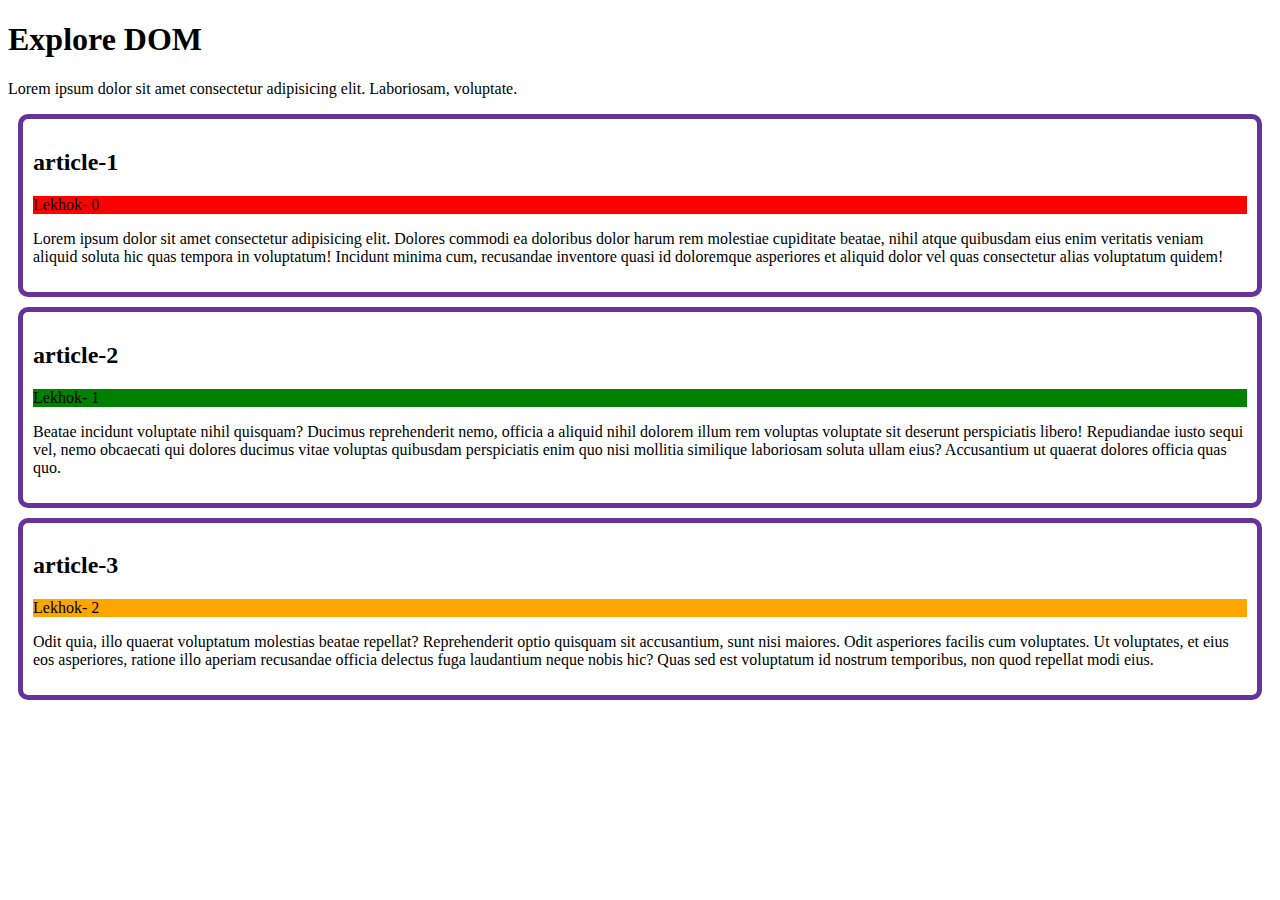
<file: 05 Serious Web Developer Productivity, Efficiency, Tips_Tricks/DOM-2 [Get Element By Class]/index.html>
<!DOCTYPE html>
<html lang="en">
<head>
    <meta charset="UTF-8">
    <meta name="viewport" content="width=device-width, initial-scale=1.0">
    <title>Explore DOM</title>
    <link rel="stylesheet" href="css/style.css">
</head>
<body>
    <header>
        <h1>Explore DOM</h1>
    </header>
    <main>
        <section id="about">
          <p id="first">Lorem ipsum dolor sit amet consectetur adipisicing elit. Laboriosam, voluptate.</p>
          <article>
            <h2>article-1</h2>
            <p class="author">author-1</p>
            <p class="description">Lorem ipsum dolor sit amet consectetur adipisicing elit. Dolores commodi ea doloribus dolor harum rem molestiae cupiditate beatae, nihil atque quibusdam eius enim veritatis veniam aliquid soluta hic quas tempora in voluptatum! Incidunt minima cum, recusandae inventore quasi id doloremque asperiores et aliquid dolor vel quas consectetur alias voluptatum quidem!</p>
          </article>
          <article>
            <h2>article-2</h2>
            <p class="author">author-2</p>
            <p class="description">Beatae incidunt voluptate nihil quisquam? Ducimus reprehenderit nemo, officia a aliquid nihil dolorem illum rem voluptas voluptate sit deserunt perspiciatis libero! Repudiandae iusto sequi vel, nemo obcaecati qui dolores ducimus vitae voluptas quibusdam perspiciatis enim quo nisi mollitia similique laboriosam soluta ullam eius? Accusantium ut quaerat dolores officia quas quo.</p>
          </article>
          <article>
            <h2>article-3</h2>
            <p class="author">author-3</p>
            <p class="description">Odit quia, illo quaerat voluptatum molestias beatae repellat? Reprehenderit optio quisquam sit accusantium, sunt nisi maiores. Odit asperiores facilis cum voluptates. Ut voluptates, et eius eos asperiores, ratione illo aperiam recusandae officia delectus fuga laudantium neque nobis hic? Quas sed est voluptatum id nostrum temporibus, non quod repellat modi eius.</p>
          </article>

        </section>
    </main>
    <!--<script src="js/script.js"> </script>-->
    <script>
        var authors = document.getElementsByClassName('author');
        for (var i = 0; i < authors.length; i++) {
          //var element = authors[i];
          //console.log(element);
          authors[i].innerHTML = 'Lekhok- ' + i ;
          authors[0].style.backgroundColor = 'red';
          authors[1].style.backgroundColor = 'green';
          authors[2].style.backgroundColor = 'orange';
        }
    </script>
</body>
</html>
</file>
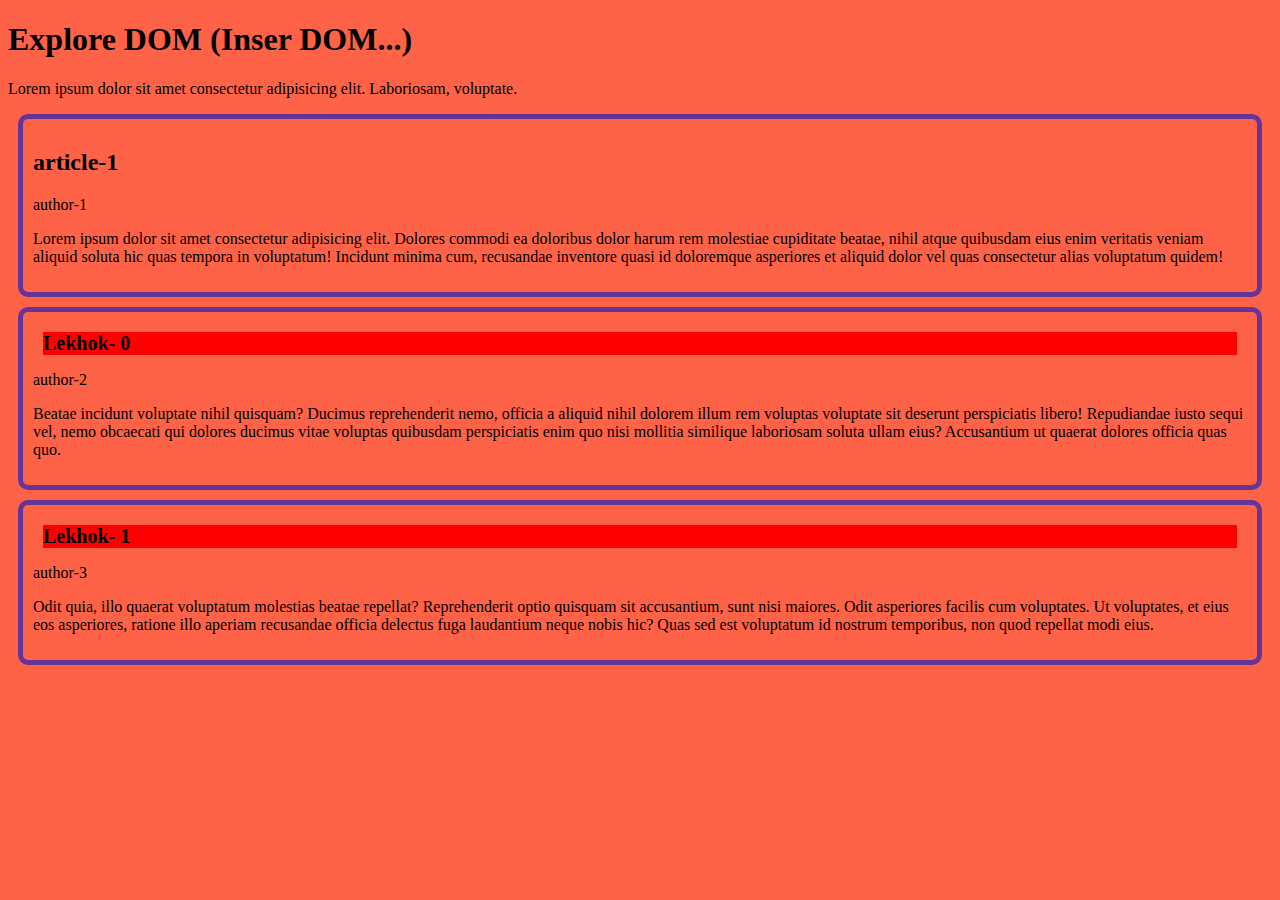
<file: 05 Serious Web Developer Productivity, Efficiency, Tips_Tricks/DOM-3 [QuarySelector And QuarySelectorAll]/index.html>
<!DOCTYPE html>
<html lang="en">
<head>
    <meta charset="UTF-8">
    <meta name="viewport" content="width=device-width, initial-scale=1.0">
    <title>Explore DOM</title>
    <link rel="stylesheet" href="css/style.css">
</head>
<body>
    <header>
        <h1 title="This is DOM">Explore DOM (Inser DOM...)</h1>
    </header>
    <main>
        <section id="about">
          <p id="first">Lorem ipsum dolor sit amet consectetur adipisicing elit. Laboriosam, voluptate.</p>
          <article>
            <h2 title="DOM">article-1</h2>
            <p class="author">author-1</p>
            <p class="description">Lorem ipsum dolor sit amet consectetur adipisicing elit. Dolores commodi ea doloribus dolor harum rem molestiae cupiditate beatae, nihil atque quibusdam eius enim veritatis veniam aliquid soluta hic quas tempora in voluptatum! Incidunt minima cum, recusandae inventore quasi id doloremque asperiores et aliquid dolor vel quas consectetur alias voluptatum quidem!</p>
          </article>
          <article class="special">
            <h2 title="DOM">article-2</h2>
            <p class="author">author-2</p>
            <p class="description">Beatae incidunt voluptate nihil quisquam? Ducimus reprehenderit nemo, officia a aliquid nihil dolorem illum rem voluptas voluptate sit deserunt perspiciatis libero! Repudiandae iusto sequi vel, nemo obcaecati qui dolores ducimus vitae voluptas quibusdam perspiciatis enim quo nisi mollitia similique laboriosam soluta ullam eius? Accusantium ut quaerat dolores officia quas quo.</p>
          </article>
          <article class="special">
            <h2 title="DOM">article-3</h2>
            <p class="author">author-3</p>
            <p class="description">Odit quia, illo quaerat voluptatum molestias beatae repellat? Reprehenderit optio quisquam sit accusantium, sunt nisi maiores. Odit asperiores facilis cum voluptates. Ut voluptates, et eius eos asperiores, ratione illo aperiam recusandae officia delectus fuga laudantium neque nobis hic? Quas sed est voluptatum id nostrum temporibus, non quod repellat modi eius.</p>
          </article>

        </section>
    </main>
    <!--<script src="js/script.js"> </script>-->
    <script>
      document.body.style.backgroundColor = 'tomato';
       // quary selector.
       var authors = document.querySelectorAll('.special h2');
        for (var i = 0; i < authors.length; i++) {
          var element = authors[i];
          //console.log(element);
          element.innerHTML = 'Lekhok- ' + i ;
          element.style.backgroundColor = 'red';
          element.style.fontSize = '20px';
          element.style.margin = '10px';
          element.setAttribute('title', 'This DOM Explore.....');
        }
       //document.querySelector('.special h2').style.backgroundColor = 'gray'; // First element only
       //document.querySelectorAll('.special h2').style.backgroundColor = 'red'; // All match element

       //Interview question..........
       
       //01. getelementByclass-->HTML Collection ---> html .element collection.
       //02.  quarySelector --> .Node list pabo

      //set attribute......
      //document.querySelector('h1').setAttribute('title', 'This DOM Explore.....');
    </script>
</body>
</html>
</file>
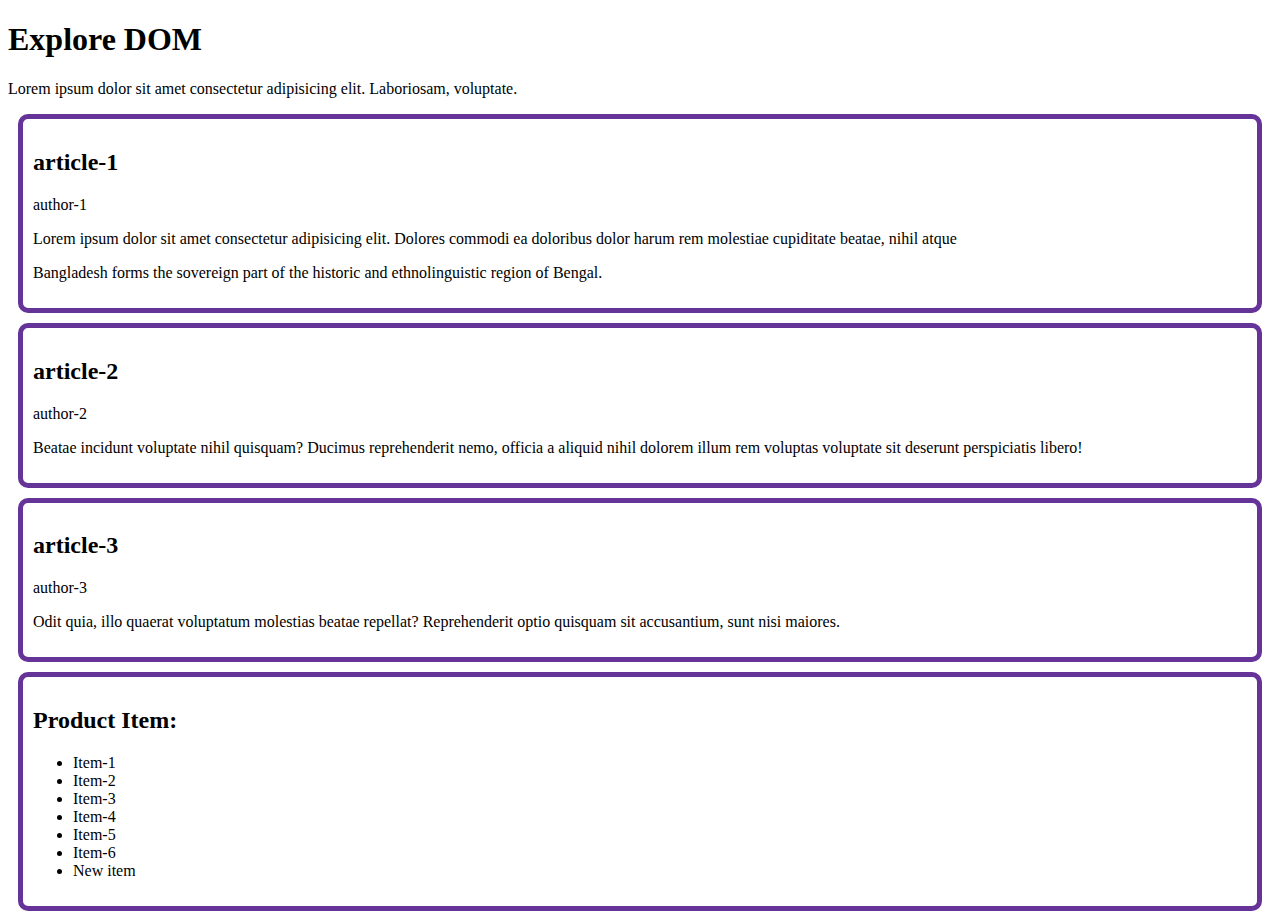
<file: 05 Serious Web Developer Productivity, Efficiency, Tips_Tricks/DOM-4 [Insert DOM]/index.html>
<!DOCTYPE html>
<html lang="en">
<head>
    <meta charset="UTF-8">
    <meta name="viewport" content="width=device-width, initial-scale=1.0">
    <title>Explore DOM [Insert]</title>
    <link rel="stylesheet" href="css/style.css">
</head>
<body>
    <header>
        <h1 title="This is DOM">Explore DOM</h1>
    </header>
    <main>
        <section id="about">
          <p id="first">Lorem ipsum dolor sit amet consectetur adipisicing elit. Laboriosam, voluptate.</p>
          <article id="First-article">
            <h2 title="DOM">article-1</h2>
            <p class="author">author-1</p>
            <p class="description">Lorem ipsum dolor sit amet consectetur adipisicing elit. Dolores commodi ea doloribus dolor harum rem molestiae cupiditate beatae, nihil atque </p>
          </article>
          <article class="special">
            <h2 title="DOM">article-2</h2>
            <p class="author">author-2</p>
            <p class="description">Beatae incidunt voluptate nihil quisquam? Ducimus reprehenderit nemo, officia a aliquid nihil dolorem illum rem voluptas voluptate sit deserunt perspiciatis libero! </p>
          </article>
          <article class="special">
            <h2 title="DOM">article-3</h2>
            <p class="author">author-3</p>
            <p class="description">Odit quia, illo quaerat voluptatum molestias beatae repellat? Reprehenderit optio quisquam sit accusantium, sunt nisi maiores.</p>
          </article>
          <article>
            <h2>Product Item: </h2>
            <ul id="item-list">
              <li>Item-1</li>
              <li>Item-2</li>
              <li>Item-3</li>
              <li>Item-4</li>
              <li>Item-5</li>
              <li>Item-6</li>
            </ul>
          </article>
        </section>
    </main>
    <!--<script src="js/script.js"> </script>-->
    <script>
      const article = document.getElementById('First-article');
      //Create tag...........!
      const newElementParagraph = document.createElement('p');
      //Create element......
      newElementParagraph.innerHTML = "Bangladesh forms the sovereign part of the historic and ethnolinguistic region of Bengal.";
      //Append Element.........
      article.appendChild(newElementParagraph);

      // add more gift item.....
      const ul = document.getElementById('item-list');
      const li = document.createElement('li');
      li.innerHTML = "New item";
      ul.appendChild(li);

    </script>
</body>
</html>
</file>
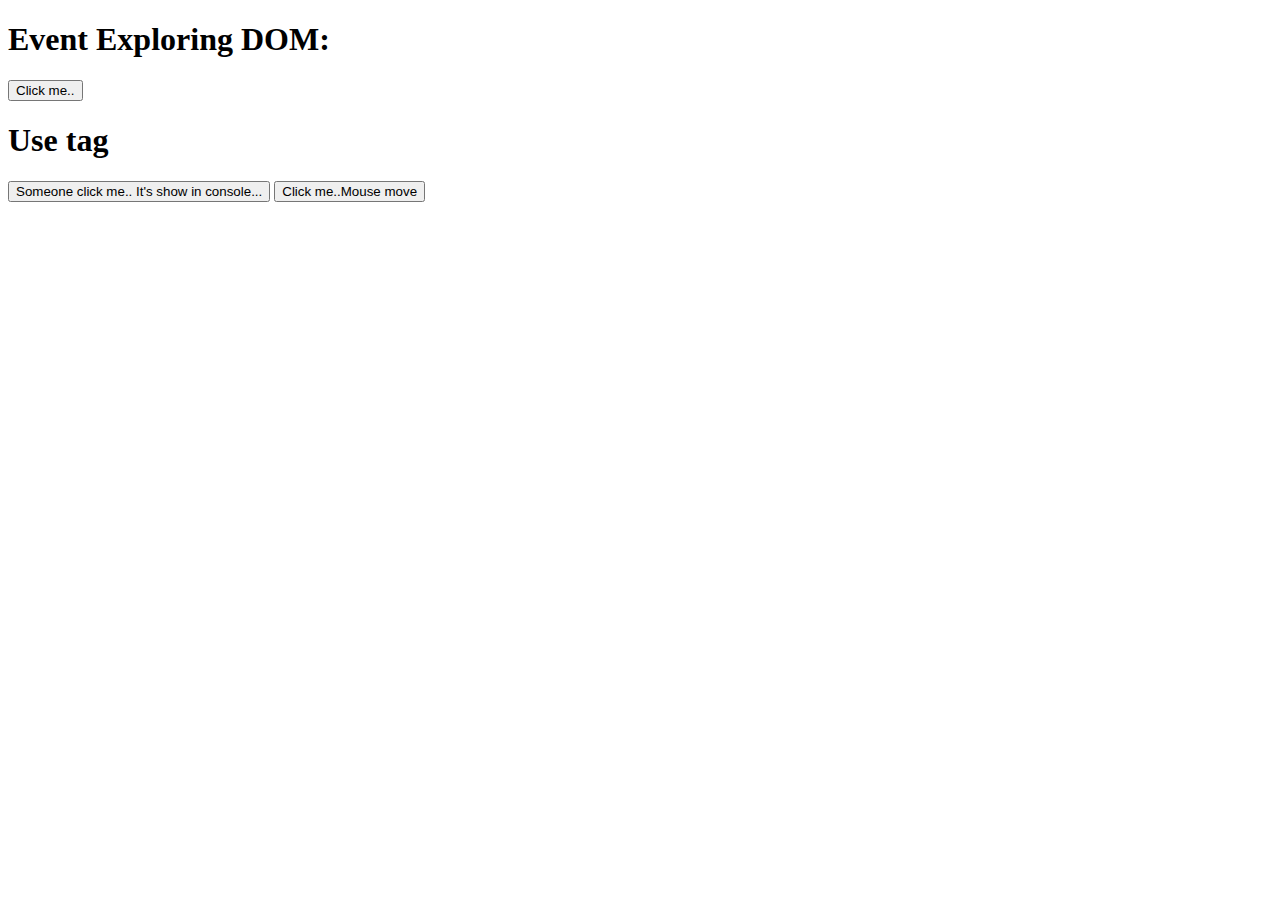
<file: 06 Function, AddEventListener, Event Bubble/DOM-4 [Event DOM]/index.html>
<!DOCTYPE html>
<html lang="en">
<head>
    <meta charset="UTF-8">
    <meta name="viewport" content="width=device-width, initial-scale=1.0">
    <title>Evemt Exploring DOM [Insert]</title>
    <link rel="stylesheet" href="css/style.css">
</head>
<body>
  <h1>Event Exploring DOM: </h1>
  <button onclick="alert('This alert...')">Click me..</button>
  <h1 onclick="alert('Tanvir')" >Use tag</h1>
  <button onclick="handle()">Someone click me.. It's show in console...</button>

  <button onmousemove="alert('This alert...')">Click me..Mouse move</button>

<!--Js Call-->
<script src="js/Apps.js"></script>
</body>
</html>
</file>
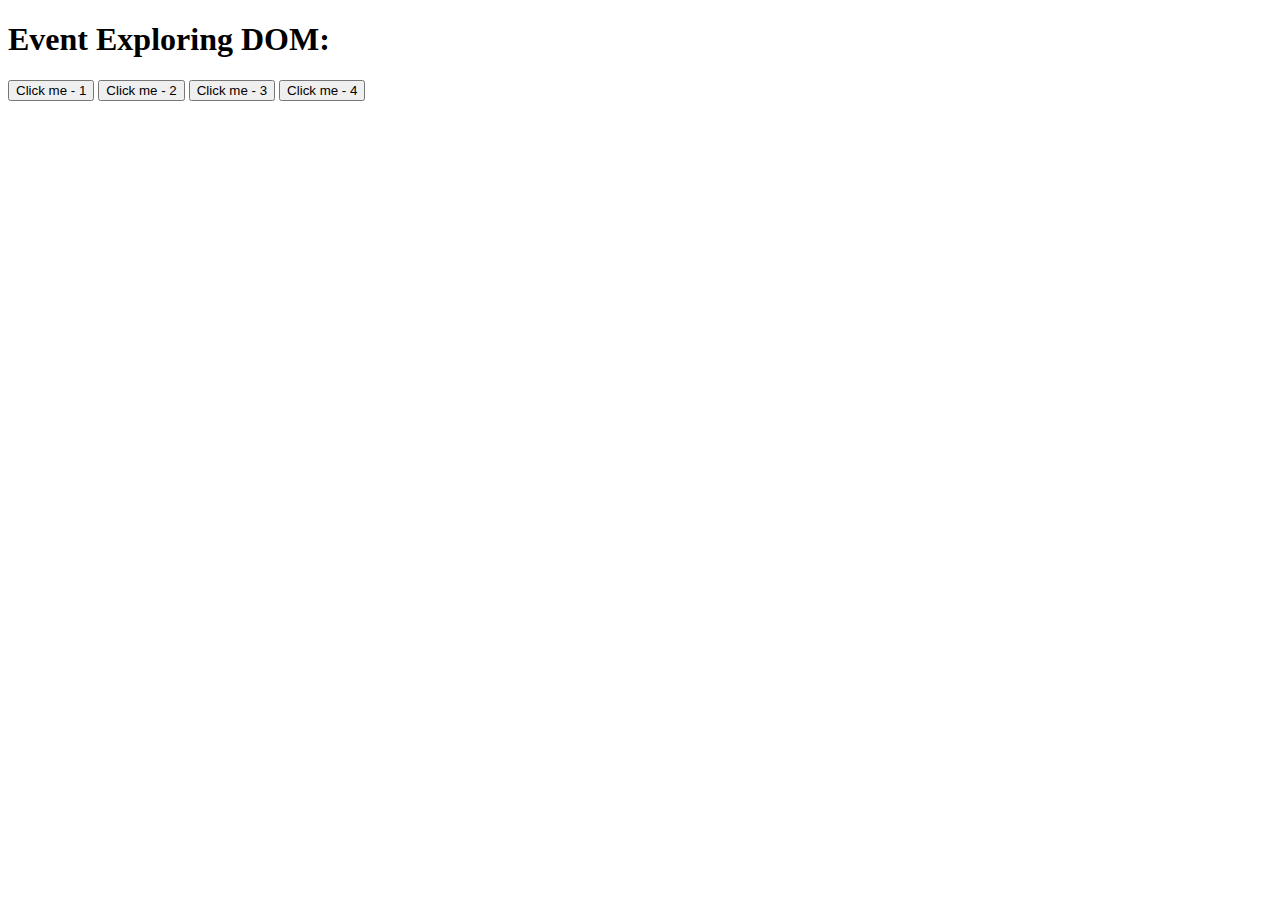
<file: 06 Function, AddEventListener, Event Bubble/DOM-5 [Event Exploring]/index.html>
<!DOCTYPE html>
<html lang="en">
<head>
    <meta charset="UTF-8">
    <meta name="viewport" content="width=device-width, initial-scale=1.0">
    <title>Evemt Exploring DOM [Insert]</title>
    <link rel="stylesheet" href="css/style.css">
</head>
<body>
  <h1>Event Exploring DOM: </h1>
  <button>
    Click me - 1
  </button>
  <button id="second">
    Click me - 2
  </button>
  <button>
    Click me - 3
  </button>
  <button id="lastPerson">
    Click me - 4
  </button>

<!--Js Call-->
<script src="js/Apps.js"></script>
</body>
</html>
</file>
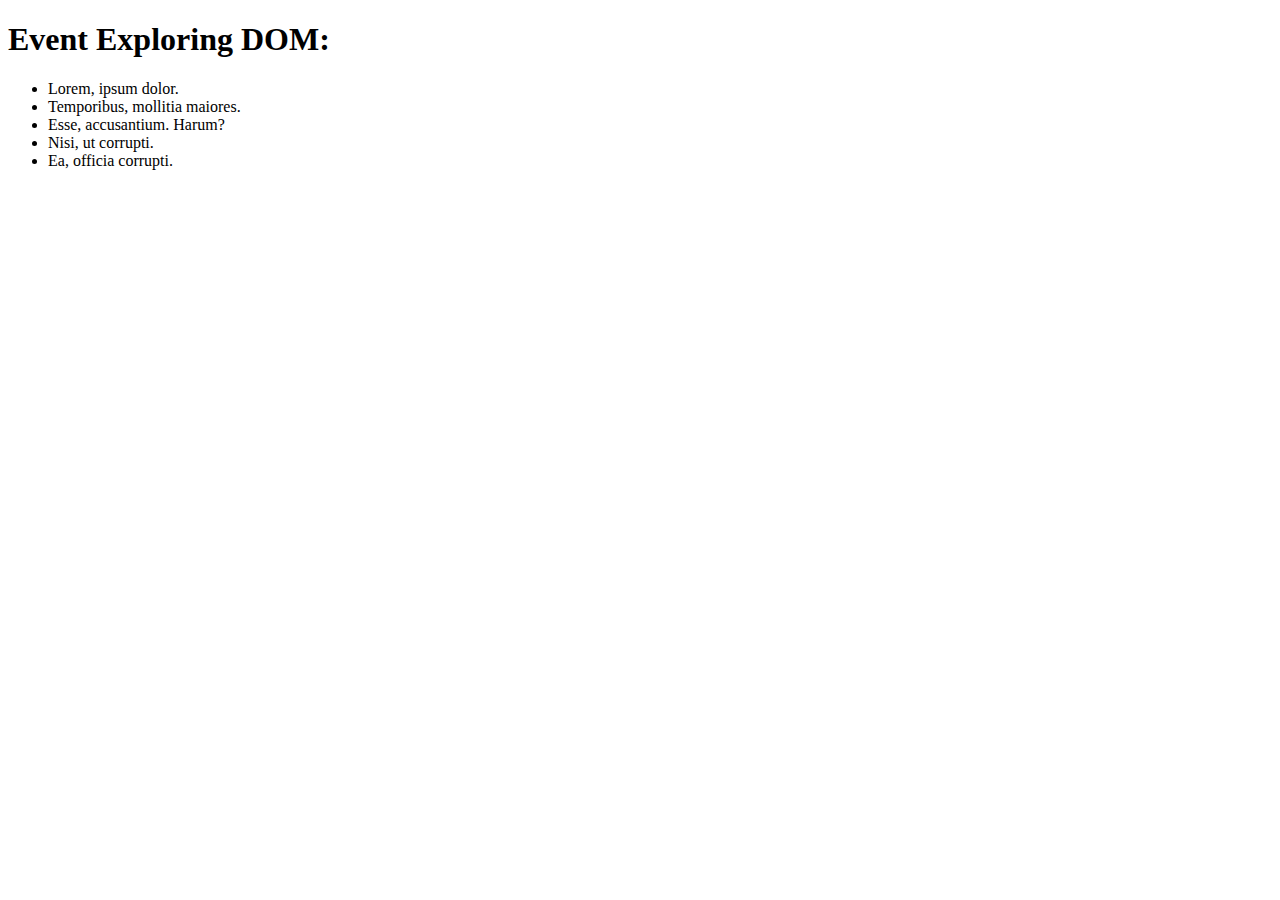
<file: 06 Function, AddEventListener, Event Bubble/DOM-6 [Event Exploring]/index.html>
<!DOCTYPE html>
<html lang="en">
<head>
    <meta charset="UTF-8">
    <meta name="viewport" content="width=device-width, initial-scale=1.0">
    <title>Evemt Exploring DOM [Insert]</title>
    <link rel="stylesheet" href="css/style.css">
</head>
<body>
  <h1>Event Exploring DOM: </h1>
  <div id="content">
    <ul id="myList">
      <li id="first" class="item">Lorem, ipsum dolor.</li>
      <li class="item">Temporibus, mollitia maiores.</li>
      <li class="item">Esse, accusantium. Harum?</li>
      <li class="item">Nisi, ut corrupti.</li>
      <li class="item">Ea, officia corrupti.</li>
    </ul>
  </div>

<!--Js Call-->
<script src="js/Apps.js"></script>
</body>
</html>
</file>
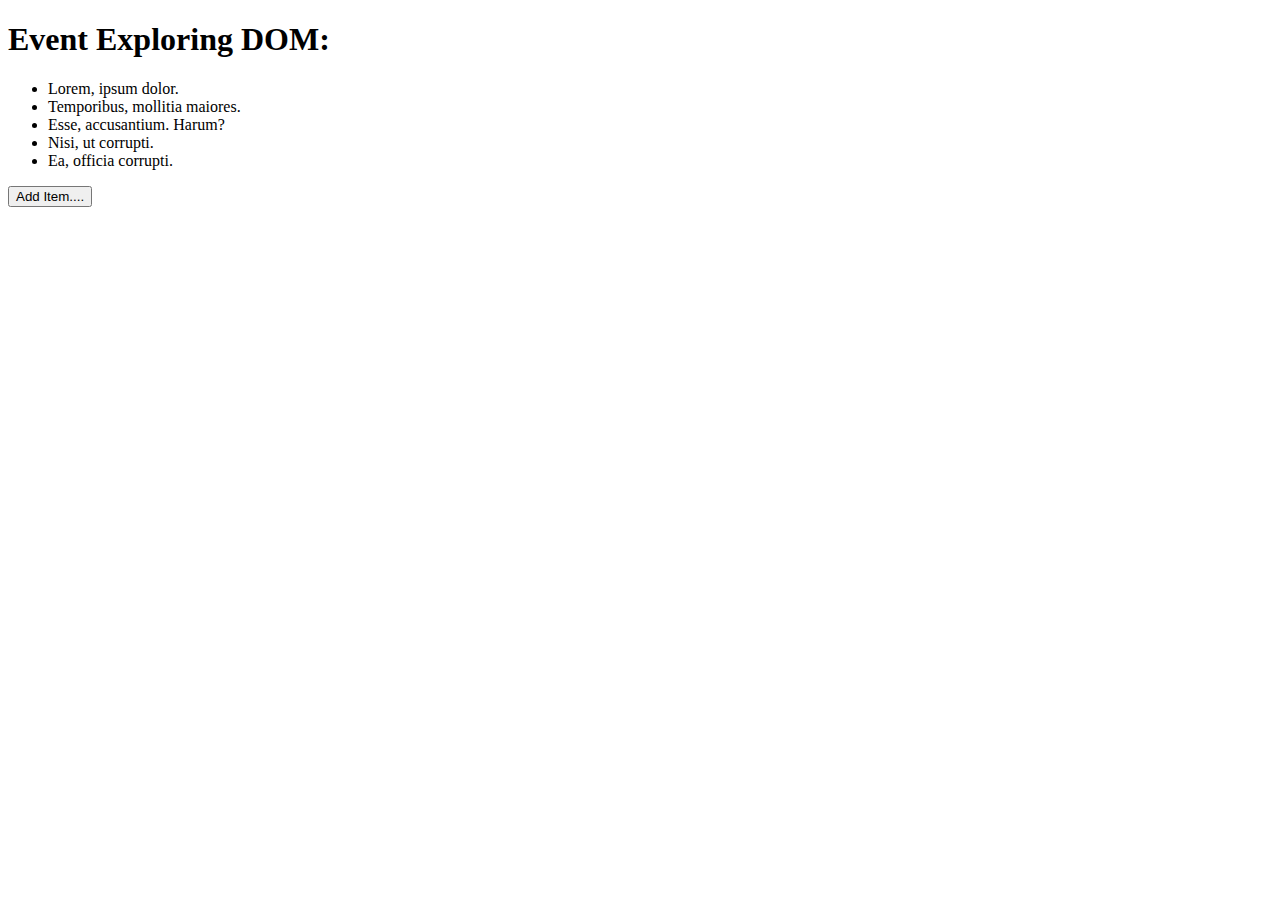
<file: 06 Function, AddEventListener, Event Bubble/DOM-7 [Event Exploring]/index.html>
<!DOCTYPE html>
<html lang="en">
<head>
    <meta charset="UTF-8">
    <meta name="viewport" content="width=device-width, initial-scale=1.0">
    <title>Evemt Exploring DOM [Insert]</title>
    <link rel="stylesheet" href="css/style.css">
</head>
<body>
  <h1>Event Exploring DOM: </h1>
  <div id="content">
    <ul id="myList">
      <li id="first" class="item">Lorem, ipsum dolor.</li>
      <li class="item">Temporibus, mollitia maiores.</li>
      <li class="item">Esse, accusantium. Harum?</li>
      <li class="item">Nisi, ut corrupti.</li>
      <li class="item">Ea, officia corrupti.</li>
    </ul>
    <button id="addItem">Add Item....</button>
  </div>

<!--Js Call-->
<script src="js/Apps.js"></script>
</body>
</html>
</file>
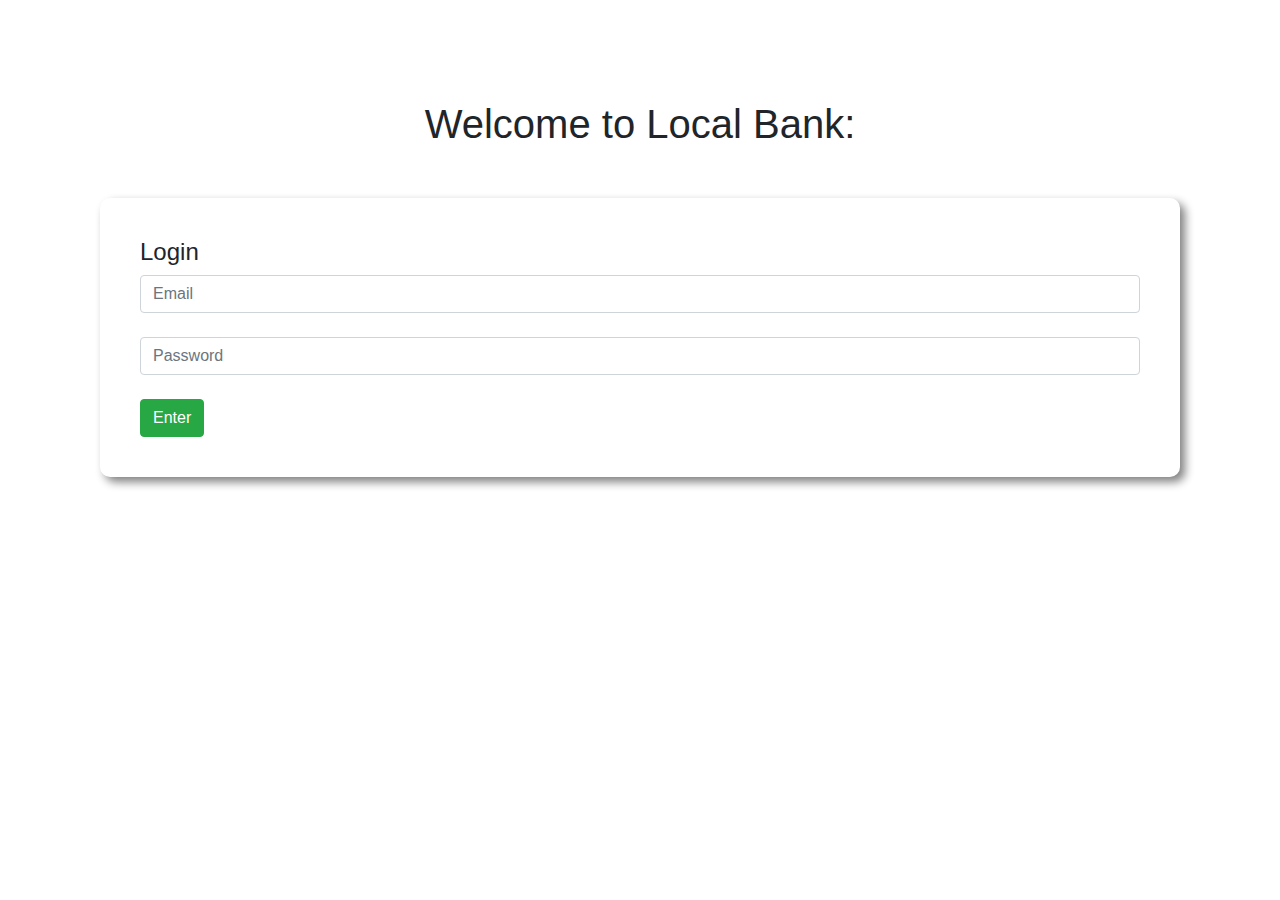
<file: 07 Pioneer Bank, Develop A Simple Bank Website/Local-Bank/index.html>
<!DOCTYPE html>
<html lang="en">
<head>
    <meta charset="UTF-8">
    <meta name="viewport" content="width=device-width, initial-scale=1.0">
    <meta http-equiv="X-UA-Compatible" content="ie=edge">
    <link rel="stylesheet" href="https://cdn.jsdelivr.net/npm/bootstrap@4.4.1/dist/css/bootstrap.min.css">
    <link rel="stylesheet" href="css/style.css">
    <title>Local Bank</title>
</head>
<body>
    <div id="login-area">
        <h1 class="text-center">Welcome to Local Bank:</h1>
        <div class="submit-area">
            <h4>Login</h4>
            <input type="text" class="form-control" placeholder="Email" required>
            <br>
            <input type="password" name="" id="" class="form-control" placeholder="Password" required>
            <br>
            <button id="login" class="btn btn-success">Enter</button>
        </div>
    </div>
    <div id="transaction-area">
        <div class="row">
            <div class="col-md-4">
                <div class="deposit status">
                    <h5>Deposit</h5>
                    <h2>$
                        <span id="currentDeposite">00</span> 
                    </h2>
                </div>
            </div>
            <div class="col-md-4">
                <div class="withdraw status">
                    <h5>Withdraw</h5>
                    <h2>$ 
                        <span id="currentWithdraw">00</span> 
                    </h2>
                </div>
            </div>
            <div class="col-md-4">
                <div class="balance status">
                    <h5>Balance</h5>
                    <h2>$
                        <span id="currentBalace">1240</span>
                    </h2>
                </div>
            </div>
        </div>
        <div class="row">
            <div class="col-md-6">
                <div class="submit-area">
                    <h4>Deposit</h4>
                    <input id="depositAmount" type="text" class="form-control" placeholder="$ amount you want to deposit">
                    <br>
                    <button id="deposit" class="btn btn-success">Deposit</button>
                </div>
            </div>
            <div class="col-md-6">
                <div class="submit-area">
                    <h4>Withdraw</h4>
                    <input id="withdrawAmount" type="text" class="form-control" placeholder="$ amount you want to withdraw">
                    <br>
                    <button id="addWithdraw" class="btn btn-success">Withdraw</button>
                </div>
            </div>
        </div>
    </div>
<!--Js-->
<script src="js/apps.js"></script>
</body>
</html>
</file>
<file: 05 Serious Web Developer Productivity, Efficiency, Tips_Tricks/DOM-2 [Get Element By Class]/css/style.css>
article{
    border: 5px solid rebeccapurple;
    border-radius: 10px;
    padding: 10px;
    margin: 10px;
}
</file>
<file: 05 Serious Web Developer Productivity, Efficiency, Tips_Tricks/DOM-3 [QuarySelector And QuarySelectorAll]/css/style.css>
article{
    border: 5px solid rebeccapurple;
    border-radius: 10px;
    padding: 10px;
    margin: 10px;
}
</file>
<file: 05 Serious Web Developer Productivity, Efficiency, Tips_Tricks/DOM-4 [Insert DOM]/css/style.css>
article{
    border: 5px solid rebeccapurple;
    border-radius: 10px;
    padding: 10px;
    margin: 10px;
}
</file>
<file: 06 Function, AddEventListener, Event Bubble/DOM-4 [Event DOM]/css/style.css>
article{
    border: 5px solid rebeccapurple;
    border-radius: 10px;
    padding: 10px;
    margin: 10px;
}
</file>
<file: 06 Function, AddEventListener, Event Bubble/DOM-5 [Event Exploring]/css/style.css>
article{
    border: 5px solid rebeccapurple;
    border-radius: 10px;
    padding: 10px;
    margin: 10px;
}
</file>
<file: 06 Function, AddEventListener, Event Bubble/DOM-6 [Event Exploring]/css/style.css>
article{
    border: 5px solid rebeccapurple;
    border-radius: 10px;
    padding: 10px;
    margin: 10px;
}
</file>
<file: 06 Function, AddEventListener, Event Bubble/DOM-7 [Event Exploring]/css/style.css>
article{
    border: 5px solid rebeccapurple;
    border-radius: 10px;
    padding: 10px;
    margin: 10px;
}
</file>
<file: 07 Pioneer Bank, Develop A Simple Bank Website/Local-Bank/css/style.css>
body{
    padding: 100px;
}
.submit-area{
    margin-top: 50px;
    padding: 40px;
    border-radius: 10px;
    box-shadow: 5px 5px 10px gray;
}
#transaction-area{
    display: none;
}
.deposit{
    background-color: slateblue;
}
.withdraw{
    background-color: lightsalmon;
}
.balance{
    background-color: orange;
}
.status{
    margin: 0 20px;
    color: #fff;
    padding: 20px;
    border-radius: 10px;
}
</file>
